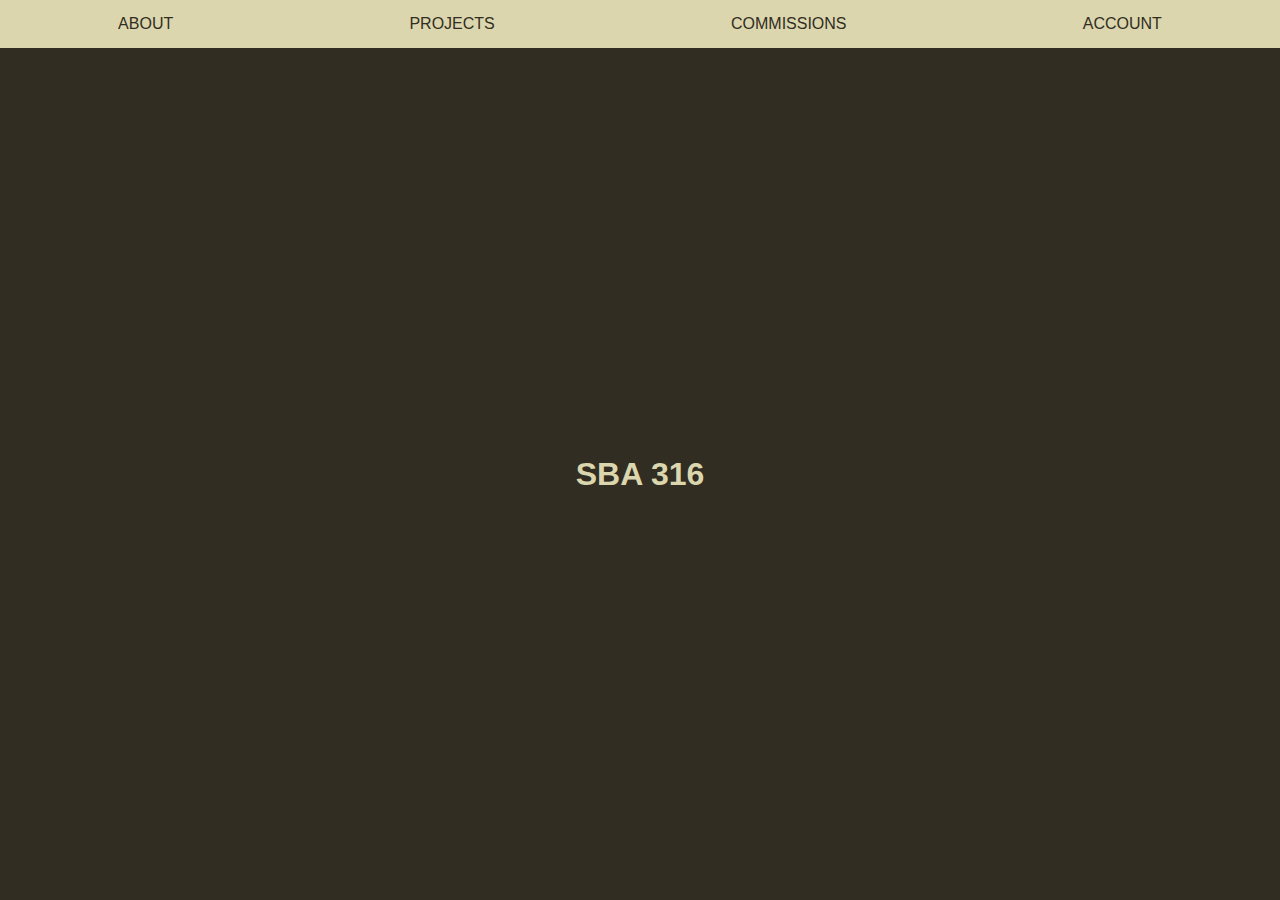
<file: index.html>
<!DOCTYPE html>
<html>
  <head>
    <meta charset="UTF-8" />
    <title>SBA 316 \ cfeder</title>
  </head>

  <body>
    <header>
      <nav id="top-menu"></nav>
      <nav id="sub-menu"></nav>
    </header>
    <main></main>

    <script src="src/index.js"></script>
  </body>
</html>
</file>
